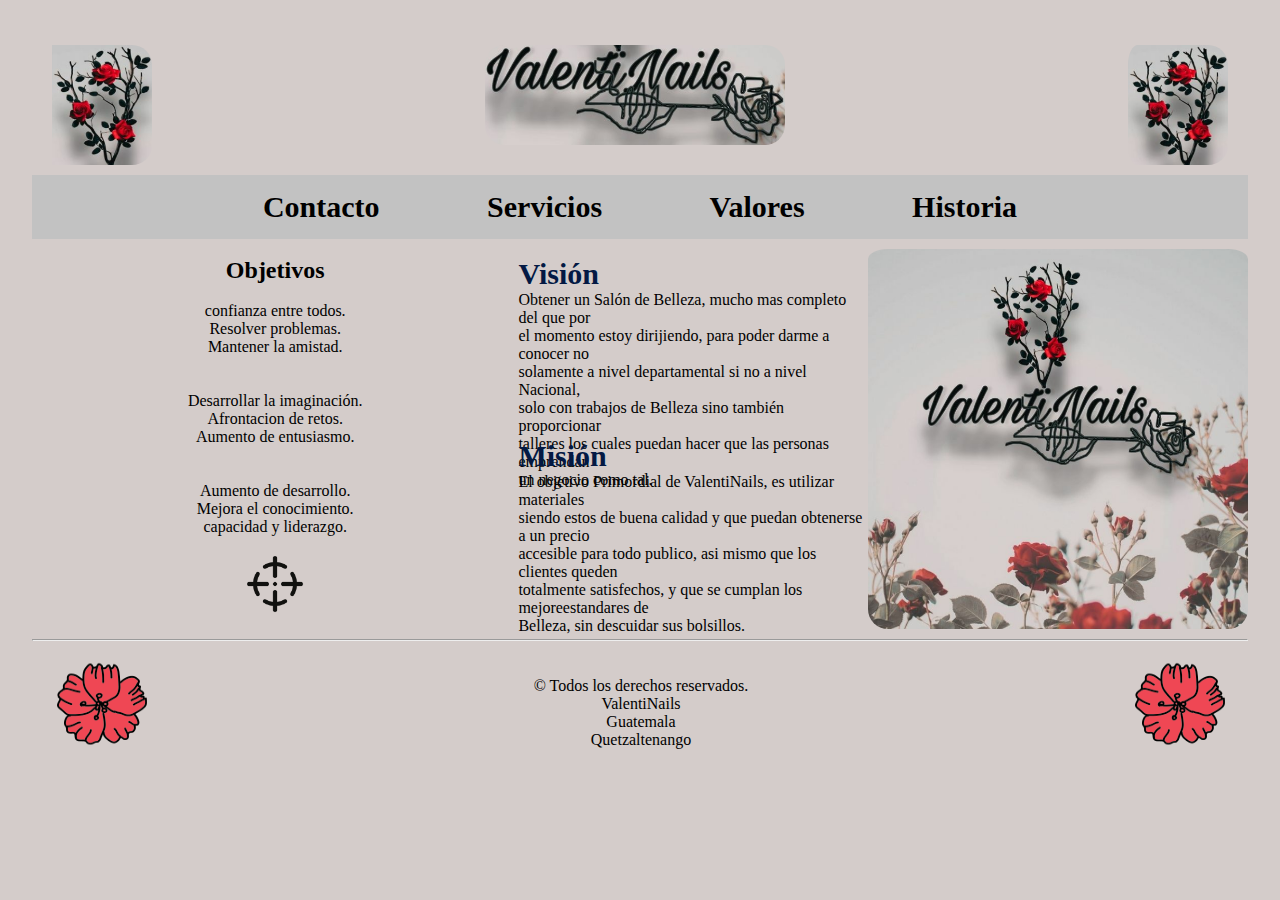
<file: index.html>
<!DOCTYPE html>
<html lang="en">
<head>
    <meta charset="UTF-8">
    <meta name="viewport" content="width=device-width, initial-scale=1.0">
    <link rel="stylesheet" href="css/main.css">
    <title>ValentiNails</title>
</head>
<body>
    <div id="principal">
        <header>
           <a href="index.html"><img id= "logo1" src="img/logo1.png " alt="logo1.png"></a> 
            <img id= "logo4" src="img/logo4.png" alt="logo1.png">
            <img id= "logo" src="img/logo.png" alt="logo1.png">
        </header>
        <nav>
            <ul>
                <li><a href="sub/contacto.html">Contacto</a></li>
                <li><a href="sub/servicios.html">Servicios</a></li>
                <li><a href="sub/valores.html">Valores</a></li>
                <li><a href="sub/historia.html">Historia</a></li>
            </ul>
        </nav>
        <main>
            <section>
                <img id= "inicio" src="img/inicio.png" alt="inicio.png">
                <article><br>  
                    <p id="vi">Visión</p>                    
                    <p>Obtener un Salón de Belleza, mucho mas completo del que por </p> 
                    <p>el momento estoy dirijiendo, para poder darme a conocer no </p>
                    <p>solamente a nivel departamental si no a nivel Nacional,</p>
                    <p>solo con trabajos de Belleza sino también proporcionar</p> 
                    <p>talleres los cuales puedan hacer que las personas emprendan</p>
                    <p>un negocio como tal.</p>  
   
                </article>

                <article>
                    <p id="mi">Misión</p>
                    <p>El objetivo Primordial de ValentiNails, es utilizar materiales</p>
                    <p>siendo estos de buena calidad y que puedan obtenerse a un precio</p>
                    <p>accesible para todo publico, asi mismo que los clientes queden</p> 
                    <p>totalmente satisfechos, y que se cumplan los mejoreestandares de</p>
                    <p>Belleza, sin descuidar sus bolsillos.</p>   
                </article>
                
            </section>
            <aside><br>
                <h2>Objetivos</h2><br>
                <ul>
                    <li>confianza entre todos.</li>
                    <li>Resolver problemas.</li>
                    <li>Mantener la amistad.</li>
                </ul>
                <br><br>
                <ul>
                    <li>Desarrollar la imaginación.</li>
                    <li>Afrontacion de retos.</li>
                    <li>Aumento de entusiasmo.</li>
                </ul>
                <br><br>
                <ul>
                    <li>Aumento de desarrollo.</li>
                    <li>Mejora el conocimiento.</li>
                    <li>capacidad y liderazgo.</li>
                </ul><br>
                <img id= "objetivo" src="img/objetivo.png" alt="objetivo.png">
            </aside>
        </main>
        <hr><br>
        <footer>
            <img id= "logo2" src="img/rose1.png " alt="logo2.png"> 
            <img id= "logo3" src="img/rose2.png " alt="logo3.png"> 
            <br>
             &copy; Todos los derechos reservados.
            <p> ValentiNails </p>       
            <p>Guatemala</p>   
            <p>Quetzaltenango</p>  

        </footer>
    </div>
</body>
</html>
</file>
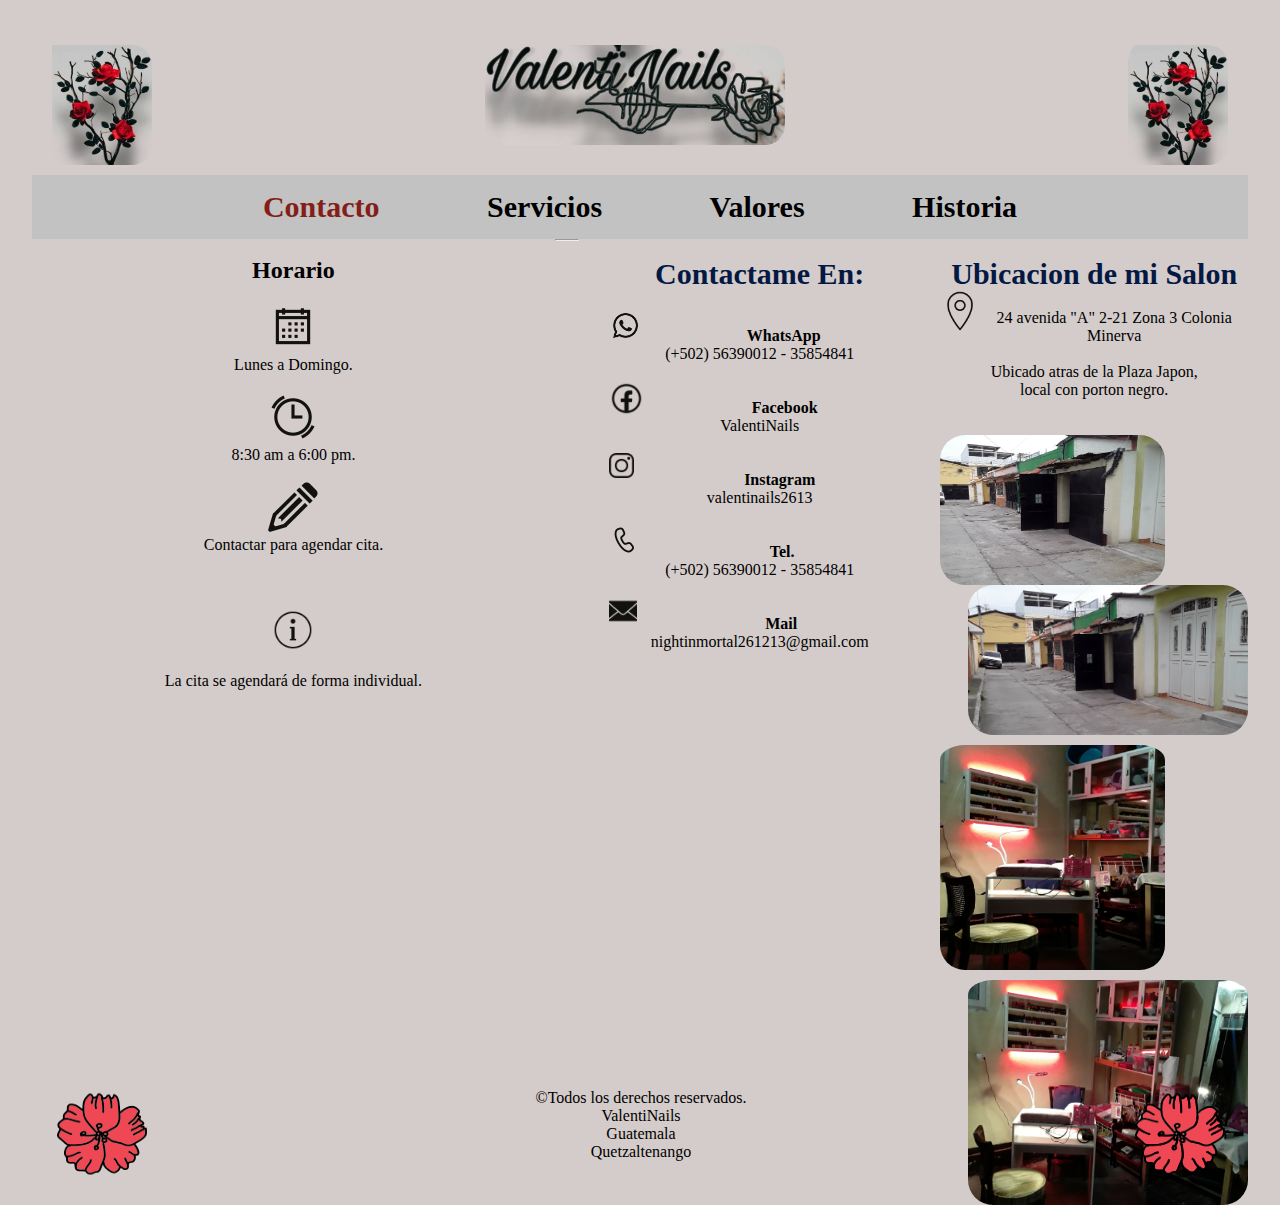
<file: sub/contacto.html>
<!DOCTYPE html>
<html lang="en">
<head>
    <meta charset="UTF-8">
    <meta name="viewport" content="width=device-width, initial-scale=1.0">
    <link rel="stylesheet" href="../css/contacto.css">
    <title>ValentiNails | Contacto</title>
</head>
<body>
    <div id="principal">
        <header>
           <a href="../index.html"><img id= "logo1" src="../img/logo1.png " alt="logo1.png"></a> 
            <img id= "logo4" src="../img/logo4.png" alt="logo1.png">
            <img id= "logo" src="../img/logo.png" alt="logo1.png">
        </header>
        <nav>
            <ul>
                <li><a id="contacto" href="contacto.html">Contacto</a></li>
                <li><a href="servicios.html">Servicios</a></li>
                <li><a href="valores.html">Valores</a></li>
                <li><a href="historia.html">Historia</a></li>
            </ul>
        </nav>
        <main>
            <section>
                <article id="con"><br>
                    <p id="vi">Contactame En:</p><br>         
                    <img id= "wasap" src="../icon/wasap.png" alt="WhatsApp.png">  <br>      
                    <a id="icons" href="https://l.facebook.com/l.php?u=https%3A%2F%2Fapi.whatsapp.com%2Fsend%3Fphone%3D50256390012%26app%3Dfacebook%26entry_point%3Dpage_cta%26fbclid%3DIwAR08nIAffnxI5-ngrA-WNt3A284PSvCzyUPX5sSzjcUdCO5Z3QaWrh-cL2I&h=AT3ipWC5KntdSg_ktDXofHLWjuy0UqfUsyunVHhJQ61aqTxRDcKlSOhkDnve0j6hT_CSMGxDoCV-ATdVS7o9sGQ2cOmlmaF5hgeKVoJ3F3HWbdqiAy2nnLa4DmMJjt_AM2xSsHEjNiVeHEZTeA" target="_blank"><strong>WhatsApp</strong></a> <p>(+502)  56390012 - 35854841</p><br>
                    <img id= "face" src="../icon/facebook.png" alt="facebook.png"><br>
                    <a id="icons" href="https://www.facebook.com/ValentiNails2613/" target="_blank"><strong>Facebook</strong></a> <p>ValentiNails</p><br>
                    <img id= "insta" src="../icon/instagram.png" alt="instagram.png"><br>          
                    <a id="icons" href="https://instagram.com/valentinails2613?igshid=YmMyMTA2M2Y=" target="_blank"><strong>Instagram</strong></a> <p>valentinails2613</p><br>
                    <img id= "tel" src="../icon/tel.png" alt="tel.png"> <br>
                    <a id="icons" ><strong>Tel.</strong></a> <p>(+502)  56390012 - 35854841</p><br>
                    <img id= "mail" src="../icon/gmail.png" alt="mail.png"> <br>   
                    <a id="icons" href="nightinmortal261213@gmail.com" target="_blank"><strong>Mail</strong></a> <p>nightinmortal261213@gmail.com</p><br>
                </article>

                <article id="ubi"><br>
                    <p id="mi">Ubicacion de mi Salon</p>
                    <img id= "ub" src="../icon/location.png" alt="Ubicacion.png"> <br>
                    <p>24 avenida "A" 2-21 Zona 3 Colonia Minerva</p><br>
                    <p>Ubicado atras de la Plaza Japon,</p>
                    <p>local con porton negro.</p><br><br>
                    <img id= "puerta1" src="../img_ubicacion/puerta1.jpg" alt="Ubicacion.png"> 
                    <img id= "puerta2" src="../img_ubicacion/puerta2.jpg" alt="Ubicacion.png">
                    <img id= "salon1" src="../img_ubicacion/salon1.jpg" alt="salon.png"> 
                    <img id= "salon2" src="../img_ubicacion/salon2.jpg" alt="salon.png"> 
                </article>
                
            </section>
            <aside><br>
                <h2>Horario</h2><br>
                <ul>
                    <img id= "calen" src="../icon/calen.png" alt="icon.jpeg"><br>
                    <li>Lunes a Domingo.</li><br>
                    <img id= "reloj" src="../icon/reloj.png" alt="icon.jpeg"><br>
                    <li>8:30 am a 6:00 pm.</li><br>
                    <img id= "reloj" src="../icon/paliz.png" alt="icon.jpeg"><br>
                    <li>Contactar para agendar cita.</li>
                </ul>
                <br><br>
                <img id= "info" src="../icon/info.png" alt="info.png"><br><br>
                <p>La cita se agendará de forma individual.</p>
                <br><br>
            </aside>
        </main>
        <hr>
        <footer>
            <img id= "logo2" src="../img/rose1.png " alt="logo2.png"> 
            <img id= "logo3" src="../img/rose2.png " alt="logo3.png"> 
            <br>
             <a> &copy;Todos los derechos reservados.</a>   
             <p>ValentiNails</p>     
            <p>Guatemala</p>   
            <p>Quetzaltenango</p>  

        </footer>
    </div>
</body>
</html>
</file>
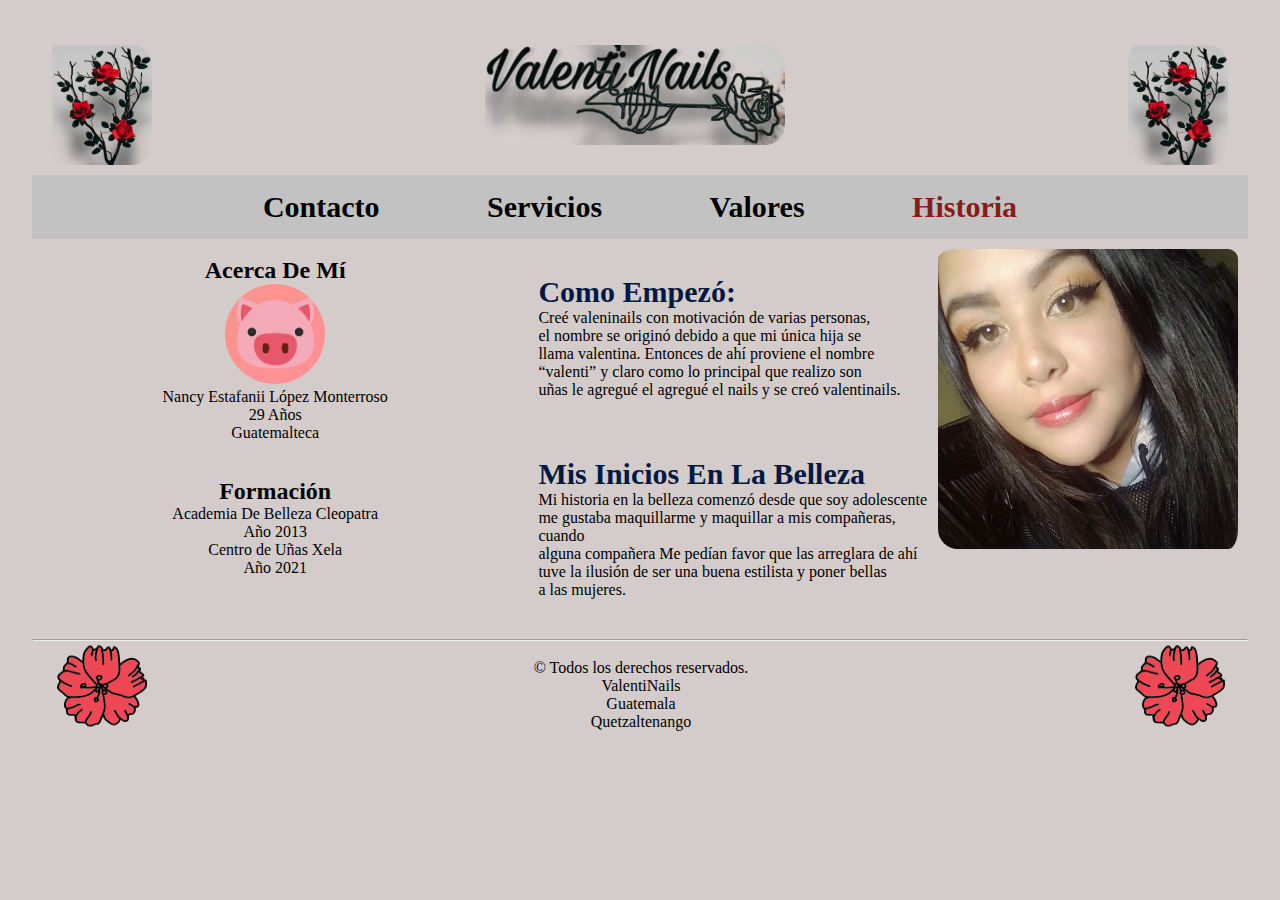
<file: sub/historia.html>
<!DOCTYPE html>
<html lang="en">
<head>
    <meta charset="UTF-8">
    <meta name="viewport" content="width=device-width, initial-scale=1.0">
    <link rel="stylesheet" href="../css/historia.css">
    <title>ValentiNails | Historia</title>
</head>
<body>
    <div id="principal">
        <header>
           <a href="../index.html"><img id= "logo1" src="../img/logo1.png " alt="logo1.png"></a> 
            <img id= "logo4" src="../img/logo4.png" alt="logo1.png">
            <img id= "logo" src="../img/logo.png" alt="logo1.png">
        </header>
        <nav>
            <ul>
                <li><a href="contacto.html">Contacto</a></li>
                <li><a href="servicios.html">Servicios</a></li>
                <li><a  href="valores.html">Valores</a></li>
                <li><a id="contacto" href="historia.html">Historia</a></li>
            </ul>
        </nav>
        <main>
            <section>
                <img id= "tefi" src="../img/tefi.jpeg" alt="tefa.png"><br>
                <article><br>
                    <p id="vi">Como Empezó:</p>             
                    <p>Creé valeninails con motivación de varias personas, </p>
                    <p>el nombre se originó debido a que mi única hija se </p>  
                    <p>llama valentina. Entonces de ahí proviene el nombre</p>
                    <p>“valenti” y claro como lo principal que realizo son</p>
                    <p>uñas le agregué el agregué el nails y se creó valentinails. </p>
                </article>

                <article>
                    <p id="mi">Mis Inicios En La Belleza</p>
                    <p>Mi historia en la belleza comenzó desde que soy adolescente</p>
                    <p>me gustaba maquillarme y maquillar a mis compañeras, cuando  </p>
                    <p>alguna compañera Me pedían favor que las arreglara de ahí </p>
                    <p>tuve la ilusión de ser una buena estilista y poner bellas </p>
                    <p>a las mujeres.</p>
                </article>
                
            </section>
            <aside><br>
                <h2>Acerca De Mí</h2>
                <img id= "tefa" src="../img/cochito.png" alt="tefa.png"><br>
                <ul>
                    <li>Nancy Estafanii López Monterroso</li>
                    <li>29 Años</li>
                    <li>Guatemalteca</li>
                </ul>
                <br><br>               
                <h2>Formación</h2>
                <ul>
                    <li>Academia De Belleza Cleopatra</li>
                    <p> Año 2013</p>
                    <li>Centro de Uñas Xela</li>
                    <p> Año 2021</p>
                </ul>
                <br><br>
            </aside>
        </main>
        <hr>
        <footer>
            <img id= "logo2" src="../img/rose1.png " alt="logo2.png"> 
            <img id= "logo3" src="../img/rose2.png " alt="logo3.png"> 
            <br>
             &copy; Todos los derechos reservados.
            <p> ValentiNails </p>       
            <p>Guatemala</p>   
            <p>Quetzaltenango</p>  

        </footer>
    </div>
</body>
</html>
</file>
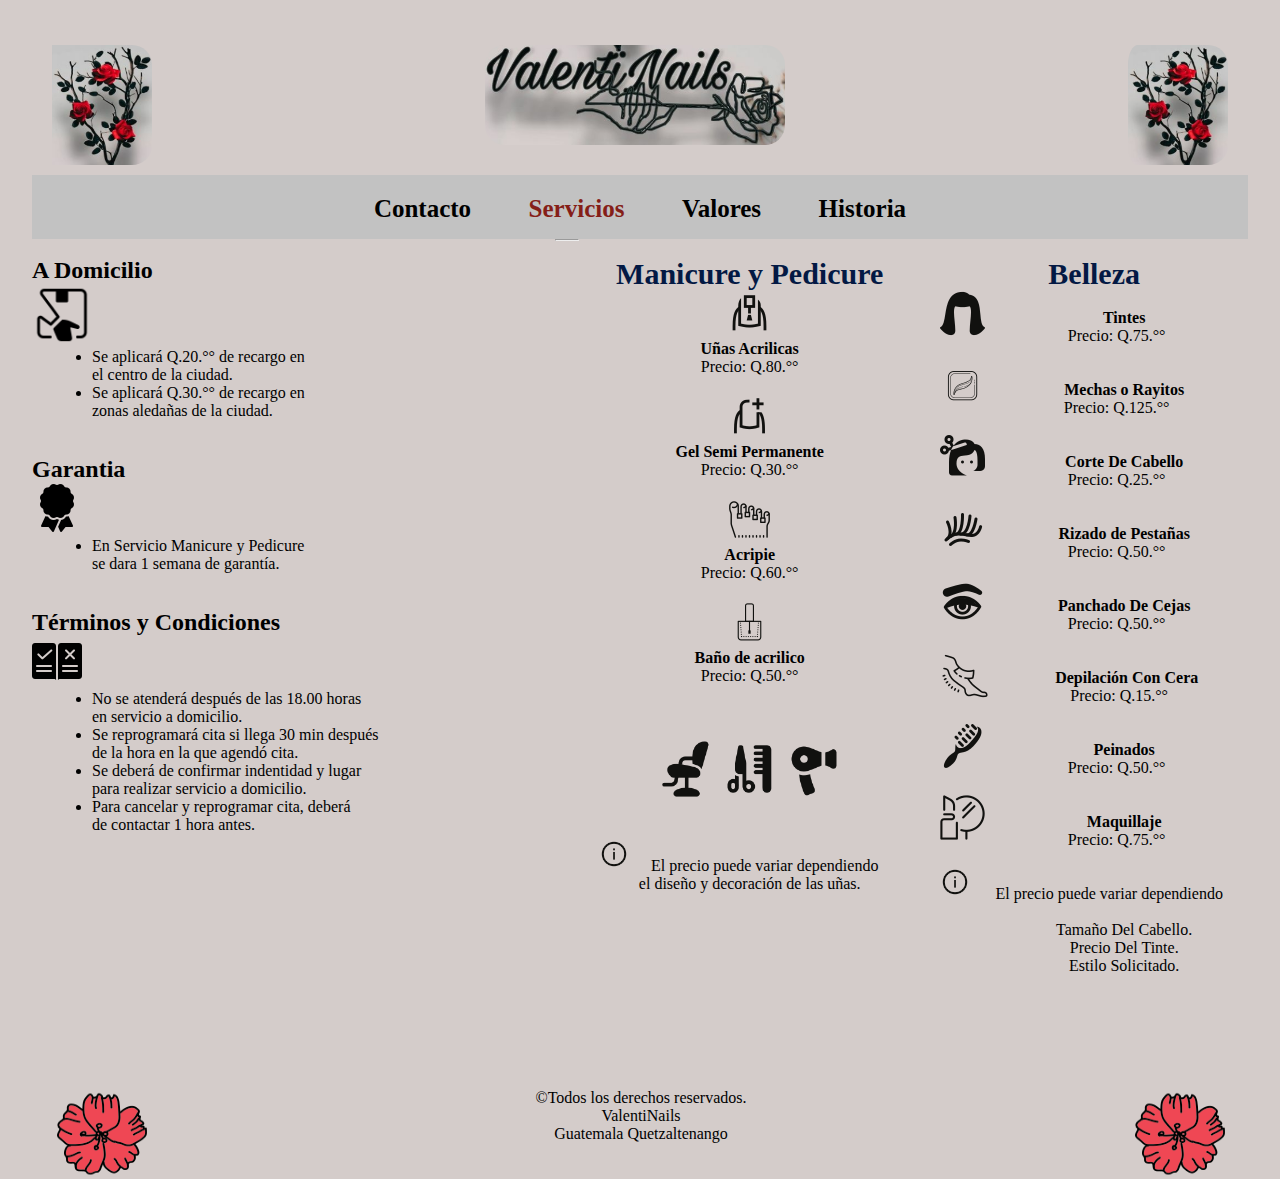
<file: sub/servicios.html>
<!DOCTYPE html>
<html lang="en">
<head>
    <meta charset="UTF-8">
    <meta name="viewport" content="width=device-width, initial-scale=1.0">
    <link rel="stylesheet" href="../css/servicios.css">
    <title>ValentiNails | Servicios</title>
</head>
<body>
    <div id="principal">
        <header>
           <a href="../index.html"><img id= "logo1" src="../img/logo1.png " alt="logo1.png"></a> 
            <img id= "logo4" src="../img/logo4.png" alt="logo1.png">
            <img id= "logo" src="../img/logo.png" alt="logo1.png">
        </header>
        <nav>
            <ul>
                <li><a href="contacto.html">Contacto</a></li>
                <li><a id="contacto" href="servicios.html">Servicios</a></li>
                <li><a  href="valores.html">Valores</a></li>
                <li><a  href="historia.html">Historia</a></li>
            </ul>
        </nav>
        <main>
            <section>
                <article id="con"><br>
                    <p id="vi">Manicure y Pedicure </p>             
                    <img id= "una" src="../icon_servicios/uñas.png" alt="uñas.png"><br>      
                    <a ><strong>Uñas Acrilicas</strong></a> <p>Precio: Q.80.°°</p><br>
                    <img id= "gel" src="../icon_servicios/gel.png" alt="gel.png"><br>
                    <a ><strong>Gel Semi Permanente</strong></a> <p>Precio: Q.30.°°</p><br>
                    <img id= "acripie" src="../icon_servicios/acripie.png" alt="acripie.png"><br>          
                    <a ><strong>Acripie</strong></a> <p>Precio: Q.60.°°</p><br>
                    <img id= "bano_acrilico" src="../icon_servicios/acrilico.png" alt="acrilico.png"> <br>
                    <a ><strong>Baño de acrilico</strong></a> <p>Precio: Q.50.°°</p><br><br><br>
                    <img id= "ima" src="../icon_servicios/silla.png" alt="silla.png">  
                    <img id= "ima1" src="../icon_servicios/tijera.png" alt="tijera.png">  
                    <img id= "ima2" src="../icon_servicios/secador.png" alt="secador.png"><br><br><br>
                    <img id= "info1" src="../icon_servicios/info.png" alt="info.png"> <br>   
                    <a id="icon2">El precio puede variar dependiendo</a><p>el diseño y decoración de las uñas.</p><br>
                </article>

                <article id="ubi"><br>
                    <p id="mi">Belleza</p>           
                    <img id= "tinte" src="../icon_servicios/tinte.png" alt="tinte.png"><br>      
                    <a id="icons"><strong>Tintes</strong></a> <p>Precio: Q.75.°°</p><br>
                    <img id= "mecha" src="../icon_servicios/mechas.png" alt="mechas.png"><br>
                    <a id="icons"><strong>Mechas o Rayitos</strong></a> <p>Precio: Q.125.°°</p><br>
                    <img id= "corte" src="../icon_servicios/cortes.png" alt="corte.png"><br>          
                    <a id="icons"><strong>Corte De Cabello</strong></a> <p>Precio: Q.25.°°</p><br>
                    <img id= "pestanas" src="../icon_servicios/pestanas.png" alt="pestañas.png"> <br>
                    <a id="icons" ><strong>Rizado de Pestañas</strong></a> <p>Precio: Q.50.°°</p><br>
                    <img id= "ceja" src="../icon_servicios/sejas.png" alt="ceja.png"> <br> 
                    <a id="icons" ><strong>Panchado De Cejas</strong></a> <p>Precio: Q.50.°°</p><br>
                    <img id= "cera" src="../icon_servicios/cera.png" alt="cera.png"> <br>
                    <a id="icons" ><strong>Depilación Con Cera</strong></a> <p>Precio: Q.15.°°</p><br>
                    <img id= "peina" src="../icon_servicios/peinado.png" alt="peinado.png"> <br>
                    <a id="icons" ><strong>Peinados</strong></a> <p>Precio: Q.50.°°</p><br>
                    <img id= "maquilla" src="../icon_servicios/maquillaje.png" alt="maquillaje.png"> <br>
                    <a id="icons" ><strong>Maquillaje</strong></a> <p>Precio: Q.75.°°</p><br>
                    <img id= "info" src="../icon_servicios/info.png" alt="info.png"> <br>  
                    <a id="icon1">El precio puede variar dependiendo</a><br>
                    <ul><br>
                        <li>Tamaño Del Cabello.</li>
                        <li>Precio Del Tinte.</li>
                        <li>Estilo Solicitado.</li>
                    </ul>

                </article>
                
            </section>
            <aside><br>
                <h2>A Domicilio</h2>
                <img id= "domi" src="../icon_servicios/domicilio.png " alt="domicilio.jpeg"><br>
                <ul>
                    <li>Se aplicará Q.20.°° de recargo en </li>
                    <p>el centro de la ciudad.</p>
                    <li>Se aplicará Q.30.°° de recargo en </li>
                    <p>zonas aledañas de la ciudad.</p>
    
                </ul>
                <br><br>
                <h2>Garantia</h2>
                <img id= "gara" src="../icon_servicios/garantia.png" alt="garantia.jpeg"><br>
                <ul>
                    <li>En Servicio Manicure y Pedicure </li>
                    <p>se dara 1 semana de garantía.</p>
                </ul>
                <br><br>
                <h2>Términos y Condiciones</h2>
                <img id= "termino" src="../icon_servicios/termino.png" alt="Terminos.jpeg"><br>
                <ul>
                    <li>No se atenderá después de las 18.00 horas</li>
                    <p> en servicio a domicilio.</p>
                    <li>Se reprogramará cita si llega 30 min después</li>
                    <p> de la hora en la que agendó cita.</p>
                    <li>Se deberá de confirmar indentidad y lugar</li>
                    <p> para realizar servicio a domicilio.</p>
                    <li>Para cancelar y reprogramar cita, deberá </li>
                    <p> de contactar 1 hora antes.</p>
                    


                </ul>
            </aside>
        </main>
        <hr>
        <footer>
            <img id= "logo2" src="../img/rose1.png " alt="logo2.png"> 
            <img id= "logo3" src="../img/rose2.png " alt="logo3.png"> 
            <br>
            <a> &copy;Todos los derechos reservados.</a>
            <p>ValentiNails</p>       
            <p>Guatemala Quetzaltenango</p>   
            
        </footer>
    </div>
</body>
</html>
</file>
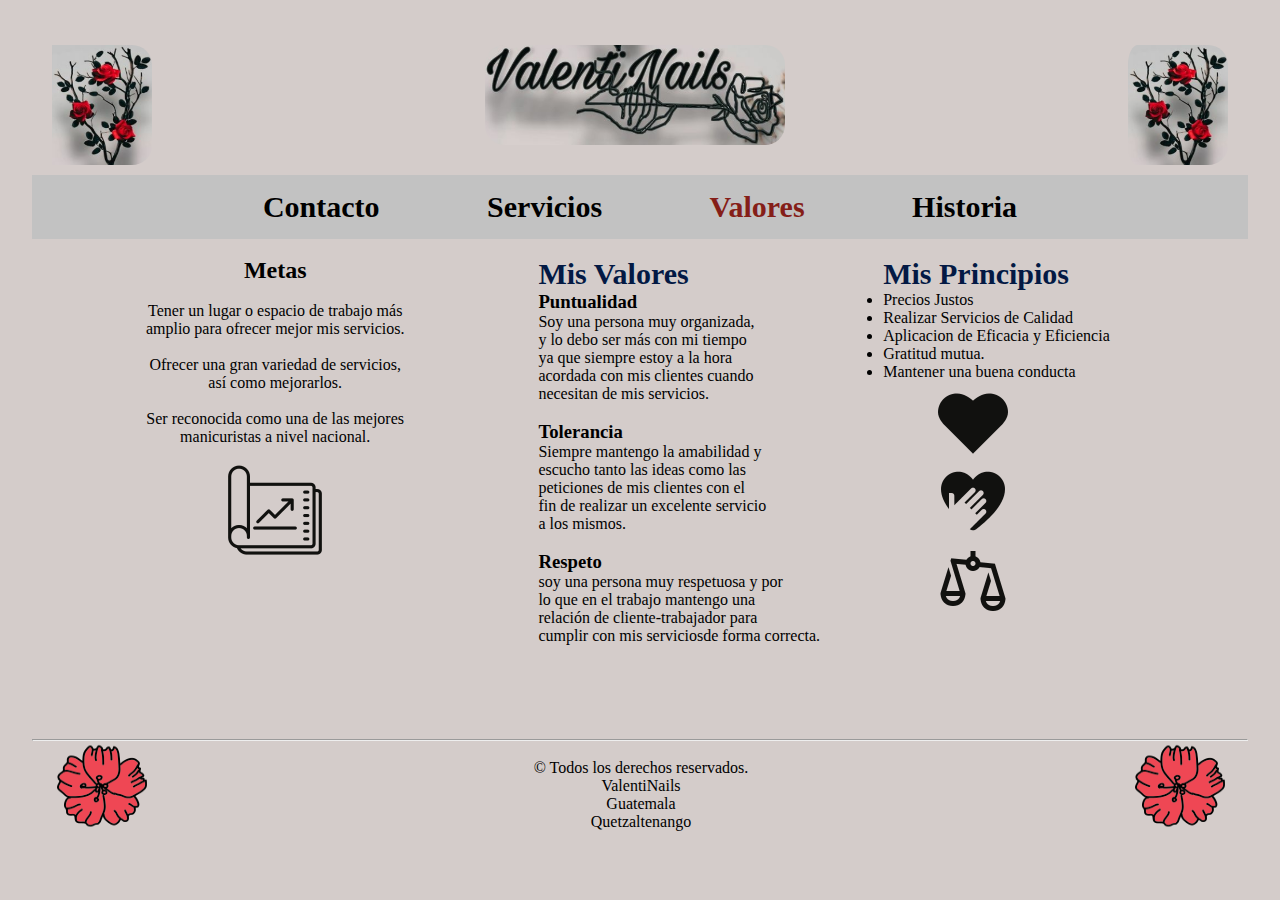
<file: sub/valores.html>
<!DOCTYPE html>
<html lang="en">
<head>
    <meta charset="UTF-8">
    <meta name="viewport" content="width=device-width, initial-scale=1.0">
    <link rel="stylesheet" href="../css/valores.css">
    <title>ValentiNails | Valores</title>
</head>
<body>
    <div id="principal">
        <header>
           <a href="../index.html"><img id= "logo1" src="../img/logo1.png " alt="logo1.png"></a> 
            <img id= "logo4" src="../img/logo4.png" alt="logo1.png">
            <img id= "logo" src="../img/logo.png" alt="logo1.png">
        </header>
        <nav>
            <ul>
                <li><a href="contacto.html">Contacto</a></li>
                <li><a href="servicios.html">Servicios</a></li>
                <li><a id="contacto" href="valores.html">Valores</a></li>
                <li><a href="historia.html">Historia</a></li>
            </ul>
        </nav>
        <main>
            <section>
                <article id="con"><br>
                    <p id="vi">Mis Valores</p> 
                    <h3>Puntualidad</h3>
                    <p> Soy una persona muy organizada, </p>
                    <p> y lo debo ser más con mi tiempo </p>  
                    <p> ya que siempre estoy a la hora  </p>
                    <p> acordada con mis clientes cuando</p>
                    <p> necesitan de mis servicios.     </p><br>
                    <h3>Tolerancia</h3>
                    <p> Siempre mantengo la amabilidad y </p>
                    <p> escucho tanto las ideas como las </p>  
                    <p> peticiones de mis clientes con el</p>
                    <p> fin de realizar un excelente servicio</p>
                    <p> a los mismos. </p><br>
                    <h3>Respeto</h3>
                    <p> soy una persona muy respetuosa y por </p>
                    <p> lo que en el trabajo mantengo una </p>  
                    <p> relación de cliente-trabajador para  </p>
                    <p> cumplir con mis serviciosde forma correcta. </p>
                </article>

                <article id="ubi"><br>
                    <p id="mi">Mis Principios</p>
                    <ul>
                        <li>Precios Justos </li>
                        <li>Realizar Servicios de Calidad </li>
                        <li>Aplicacion de Eficacia y Eficiencia</li>
                        <li>Gratitud mutua.</li>
                        <li>Mantener una buena conducta</li>
                    </ul>
                    <img id= "amor" src="../icon/amor.png" alt="amor.png">
                    <img id= "hones" src="../icon/honestidad.png" alt="honestidad.png">
                    <img id= "justi" src="../icon/justicia.png" alt="justicia.png">
                </article>
                
            </section>
            <aside><br>
                <h2>Metas</h2><br>
                <ul>
                    <li>Tener un lugar o espacio de trabajo más</li>
                    <p> amplio para ofrecer mejor mis servicios.</p><br>
                    <li>Ofrecer una gran variedad de servicios,</li>
                    <p> así como mejorarlos.</p><br>    
                    <li>Ser reconocida como una de las mejores </li>
                    <p> manicuristas a nivel nacional.</p>
                </ul><br>
                <img id= "lmetas1" src="../img/metas1.png " alt="metas.png"> 
                <br><br>
            </aside>
        </main>
        <hr>
        <footer>
            <img id= "logo2" src="../img/rose1.png " alt="logo2.png"> 
            <img id= "logo3" src="../img/rose2.png " alt="logo3.png"> 
            <br>
             &copy; Todos los derechos reservados.
            <p> ValentiNails </p>       
            <p>Guatemala</p>   
            <p>Quetzaltenango</p>

        </footer>
    </div>
</body>
</html>
</file>
<file: css/main.css>
*{
    margin: 0;
    padding: 0;
}
body{
    background-color: #d4ccca ;
}

#principal{
    
    font-family:Cambria, Cochin, Georgia, Times, 'Times New Roman', serif;
    width: 95%;
    margin: 0 auto;
   font-size: 16px;
}

#logo1{
    height: 100px;
    width:  300px;
    float: center;
    border-radius: 20px;
    
}
#logo{
    height: 120px;
     width: 100px;
    float: left;
    border-radius: 20px;
    padding-left: 20px;
}
#logo4{
    height: 120px;
    width: 100px;
    float: right;
    padding-left:10px ;
    border-radius: 20px;
}
header{
    text-align: center;
    font-size: 40px;
    margin-top: 25px;
    padding: 20px;
    padding-left: 0px;
}


nav {
    background-color: #c2c2c2;
    text-align: center;
    padding: 15px;
    font-weight: bold;
    font-size: 30px;
}

nav > ul{
    list-style: none;
    
}


nav >ul>li{
    display: inline;
    padding: 25px;
    position: relative;

}
nav >ul>li::before{
  content: "";
  height: 3px;
  width: 0%;
  background: #a59988;
  position: absolute;
  left: 0;
  top: 65px;
  transition: 0.4s ease-out;    
}
nav >ul>li:hover:before{
width: 100%;
}

nav >ul>li>a{
    display: inline;
    padding: 25px;
    text-decoration: none;
    color: black;
}

section{
    width: 60%;
    height: 400px;
    float:right;
}
#imagen1{
   
    float: right;
    }  
#imagen2{
    
    float: right;
 }  
aside{
    width: 40%;
    height: 400px;
    text-align: center;
    float: left;
}
aside> ul{
    list-style: none;
}


#noticia1{
    height: 90px;
    width: 90px;
    float: left;
    border-radius: 20px;
 }  
#noticia2{
    height: 90px;
    width: 90px;
    float: left;
    border-radius: 20px;
 }
#noticia3{
    height: 90px;
    width: 90px;
    float: left;
    border-radius: 20px;
    
   
}
#inicio{
    height: 380px;
    width: 380px;
    float: right;
    border-radius: 20px;
    border-style:inherit;
    padding-top: 10px;
}

#vi,#mi{
    color: #031944;
    font-weight: bold;
    font-size:30px;

}
footer{
    width: 100%;
    height: 150px;  
    text-align: center;
    padding-left: 20px;

}
#logo2{
    height: 90px;
    width: 100px;
    float: right;
    padding-right: 38px;
    }  
#logo3{
     height: 90px;
     width: 100px;
     float: left;
}     
article{
    height: 200px;
}
#objetivo{
    height: 60px;
    width: 60px;
}
</file>
<file: css/contacto.css>
*{
    margin: 0;
    padding: 0;
}
body{
    background-color: #d4ccca ;
}

#principal{
    
    font-family:Cambria, Cochin, Georgia, Times, 'Times New Roman', serif;
    width: 95%;
    margin: 0 auto;
   font-size: 16px;
}

#contacto{
    color: #851E18;
}

#logo1{
    height: 100px;
    width:  300px;
    float: center;
    border-radius: 20px;
    
}
#logo{
    height: 120px;
     width: 100px;
    float: left;
    border-radius: 20px;
    padding-left: 20px;
}
#logo4{
    height: 120px;
    width: 100px;
    float: right;
    padding-left:10px ;
    border-radius: 20px;
}
header{
    text-align: center;
    font-size: 40px;
    margin-top: 25px;
    padding: 20px;
    padding-left: 0px;
}


nav {
    background-color: #c2c2c2;
    text-align: center;
    padding: 15px;
    font-weight: bold;
    font-size: 30px;
}

nav > ul{
    list-style: none;
    
}


nav >ul>li{
    display: inline;
    padding: 25px;
    position: relative;

}
nav >ul>li::before{
  content: "";
  height: 3px;
  width: 0%;
  background: #a59988;
  position: absolute;
  left: 0;
  top: 65px;
  transition: 0.4s ease-out;    
}
nav >ul>li:hover:before{
width: 100%;
}

nav >ul>li>a{
    display: inline;
    padding: 25px;
    text-decoration: none;
    color: black;
}

section{
    width: 70%;
    height: 600px;
    float:right;
}
#imagen1{
    height: 120px;
    width: 120px;
    float: right;
    }  
#imagen2{
    height: 120px;
    width: 120px;
    float: right;
 }  
aside{
    width: 30%;
    height: 600px;
    text-align: center;
    float: left;
}
aside> ul{
    list-style: none;
}


#noticia1{
    height: 90px;
    width: 90px;
    float: left;
    border-radius: 20px;
 }  
#noticia2{
    height: 90px;
    width: 90px;
    float: left;
    border-radius: 20px;
 }
#noticia3{
    height: 90px;
    width: 90px;
    float: left;
    border-radius: 20px;
}
 
#vi,#mi{
    color: #031944;
    font-weight: bold;
    font-size:30px;
}
 

footer{
    width: 100%;
    height: 150px;  
    text-align: center;
    padding-left: 20px;

}
#logo2{
    height: 90px;
    width: 100px;
    float: right;
    padding-right: 38px;
    }  
#logo3{
     height: 90px;
     width: 100px;
     float: left;
}     
article{
    padding-left: 20px;
    height: 200px;
}
#wasap{
  height: 33px;
  width:  33px;
  float: left;
}
#face{
    height: 35px;
    width:  35px;
    float: left;
}
#insta{
    height: 25px;
    width:  25px;
    float: left;
}
#tel{
    height: 30px;
    width:  30px;
    float: left;
}
#mail{
    height: 28px;
    width:  28px;
    float: left;
}
#con{
    float: left;
    width: 40%;
    height: 100%;
    padding-left: 30px;
   
    
   
}
#con >a {
    text-decoration: none;
    color: black;
}
#ubi{
    float: right;
    width: 55%;
    height: 100%;
    
}
#ub{
    height: 40px;
    width:  40px;
    float: left;
    
}
#puerta1{
    height: 150px;
    width:  225px;
    float: left;
    border-radius: 25px;
   
   
}
#puerta2{
    height: 150px;
    width:  280px;
    float: right;
    border-radius: 25px;
   
}
#salon1{
    height: 225px;
    width:  225px;
    float: left;
    border-radius: 25px;
    padding-top: 10px;
   
}
#salon2{
    height: 225px;
    width:  280px;
    float: right;
    padding-top: 10px;
    border-radius: 25px;
}
#icons{
    padding-left: 15px;
}
#info{
    
    padding-top: 20px;
    height: 40px;
    width: 40px;
}

@media (max-width : 1300px){
    nav >ul>li{
        display: inline;
        position: relative;
    
    }
    section{
        width: 55%;
        height: 850px;
        text-align: center;
       }
       
        section #ubi{
         width:46%;
         height: 900px;        
        }
        section #ubi ul{
            list-style: none;
           }
        section #con{
            width: 45%;
            height: 850px;
           }
    aside{
            width: 43%;
            height: 850px;
    }


 }
 @media (max-width : 950px){
    nav >ul>li{
        display: inline;
        position: relative;
        padding: 0;
       font-size: 20px;
    }
    nav ul {
        text-align: center;
        display: inline;
    }
 #ima,#ima1,#ima2{
    height: 50px;
    width: 50px;
 }
section{
    width: 100%;
    height: 1600px;
    text-align: center;
   }
   
section #ubi{
    text-align: center;
    width: 40%;
    height: 1100px;
    display: block;
    padding-right: 205px;
    background-color: #851E18;
   }
   section #ubi ul{
       list-style: none;
      }
   section #con{
       width: 50%;
       height: 500px;
       margin-left: 110px;
       display: block;
      
       background-color: blue;
       
      }
aside{
       width: 100%;
       height:500px;
       display: block;
}

 }





@media (max-width : 600px){

    nav ul li{
        padding-top: 15px;
        text-align: center;
        display: block;
    }
    #logo1{
        height: 90px;
        width:  150px;
        float: center;
        border-radius: 20px;
        }
        #logo4,#logo{
            height: 100px;
            width:  70px;
            border-radius: 100px;
        }
  h2{
    text-align: center;
  }
  section{
    width: 100%;
    height: 1700px;
    text-align: center;
   }
   
    section #ubi{
     width: 50%;
     height: 1000px;
     display: block;
     padding-right: 100px;
     background-color: #851E18;
     
    }
    section #ubi ul{
        list-style: none;
       }
    section #con{
        width: 50%;
        display: block;
        height: 580px;
        margin-left: 100px;
        background-color: blue;
       }
aside{
        width: 100%;
        height: 550px;
        display: block;
}
  #logo3,#logo2{
    padding-top: 10px;
    height: 60px;
    width: 80px;
} 
    #wasap,#face,#insta,#tel,#mail{
    display: inline;
    }
}
</file>
<file: css/historia.css>
*{
    margin: 0;
    padding: 0;
}
body{
    background-color: #d4ccca ;
}

#principal{
    
    font-family:Cambria, Cochin, Georgia, Times, 'Times New Roman', serif;
    width: 95%;
    margin: 0 auto;
   font-size: 16px;
}

#contacto{
    color: #851E18;
}

#logo1{
    height: 100px;
    width:  300px;
    float: center;
    border-radius: 20px;
    
}
#logo{
    height: 120px;
     width: 100px;
    float: left;
    border-radius: 20px;
    padding-left: 20px;
}
#logo4{
    height: 120px;
    width: 100px;
    float: right;
    padding-left:10px ;
    border-radius: 20px;
}
header{
    text-align: center;
    font-size: 40px;
    margin-top: 25px;
    padding: 20px;
    padding-left: 0px;
}


nav {
    background-color: #c2c2c2;
    text-align: center;
    padding: 15px;
    font-weight: bold;
    font-size: 30px;
}

nav > ul{
    list-style: none;
    
}


nav >ul>li{
    display: inline;
    padding: 25px;
    position: relative;

}
nav >ul>li::before{
  content: "";
  height: 3px;
  width: 0%;
  background: #a59988;
  position: absolute;
  left: 0;
  top: 65px;
  transition: 0.4s ease-out;    
}
nav >ul>li:hover:before{
width: 100%;
}

nav >ul>li>a{
    display: inline;
    padding: 25px;
    text-decoration: none;
    color: black;
}

section{
    width: 60%;
    height: 400px;
    float:right;
}
#imagen1{
    height: 120px;
    width: 120px;
    float: right;
    }  
#imagen2{
    height: 120px;
    width: 120px;
    float: right;
 }  
 #tefi{
    height: 300px;
    width:  300px;
    float: right;
    padding-top: 10px;
    padding-right: 10px;
    border-radius: 20px;
 }
aside{
    width: 40%;
    height: 400px;
    text-align: center;
    float: left;
}
aside> ul{
    list-style: none;
}


#noticia1{
    height: 90px;
    width: 90px;
    float: left;
    border-radius: 20px;
 }  
#noticia2{
    height: 90px;
    width: 90px;
    float: left;
    border-radius: 20px;
 }
#noticia3{
    height: 90px;
    width: 90px;
    float: left;
    border-radius: 20px;
}
 
#vi,#mi{
    color: #031944;
    font-weight: bold;
    font-size:30px;
}
 

footer{
    width: 100%;
    height: 150px;  
    text-align: center;
    padding-left: 20px;

}
#logo2{
    height: 90px;
    width: 100px;
    float: right;
    padding-right: 38px;
    }  
#logo3{
     height: 90px;
     width: 100px;
     float: left;
}     
article{
    padding-left: 20px;
    height: 200px;
}
#con >a {
    text-decoration: none;
    color: black;
}
#tefa{
    height: 100px;
    width: 100px;
    float: center;
    border-radius: 50px;
}
#ub{
    height: 40px;
    width:  40px;
    float: left;
    
}
</file>
<file: css/servicios.css>
*{
    margin: 0;
    padding: 0;
}
body{
    background-color: #d4ccca ;
}

#principal{
    
    font-family:Cambria, Cochin, Georgia, Times, 'Times New Roman', serif;
    width: 95%;
    margin: 0 auto;
   font-size: 16px;
  
}

#contacto{
    color: #851E18;
}

#logo1{
    height: 100px;
    width:  300px;
    float: center;
    border-radius: 20px;
    
}
#logo{
    height: 120px;
     width: 100px;
    float: left;
    border-radius: 20px;
    padding-left: 20px;
}
#logo4{
    height: 120px;
    width: 100px;
    float: right;
    padding-left:10px ;
    border-radius: 20px;
}
header{
    text-align: center;
    font-size: 40px;
    margin-top: 25px;
    padding: 20px;
    padding-left: 0px;
   
}


nav {
    background-color: #c2c2c2;
    text-align: center;
    padding: 15px;
    font-weight: bold;
    font-size: 30px;
    
}

nav > ul{
    list-style: none;
    
}


nav >ul>li{
    display: inline;
    padding: 25px;
    position: relative;

}
nav >ul>li::before{
  content: "";
  height: 3px;
  width: 0%;
  background: #a59988;
  position: absolute;
  left: 0;
  top: 65px;
  transition: 0.4s ease-out;    
}
nav >ul>li:hover:before{
width: 100%;
}

nav >ul>li>a{
    display: inline;
    padding: 25px;
    text-decoration: none;
    color: black;
}

section{
    width: 65%;
    height: 800px;
    float:right;
  
}
#imagen1{
    height: 120px;
    width: 120px;
    float: right;
    }  
#imagen2{
    height: 120px;
    width: 120px;
    float: right;
   
 }  
aside{
    width: 35%;
    height: 800px;
    float: left;
    
   
}
aside> ul{
    padding-left: 60px;


}


#noticia1{
    height: 90px;
    width: 90px;
    float: left;
    border-radius: 20px;
 }  
#noticia2{
    height: 90px;
    width: 90px;
    float: left;
    border-radius: 20px;
 }
#noticia3{
    height: 90px;
    width: 90px;
    float: left;
    border-radius: 20px;
}
 
#vi,#mi{
    color: #031944;
    font-weight: bold;
    font-size:30px;
}
 

footer{
    width: 100%;
    height: 150px;  
    text-align: center;
    padding-left: 20px;

}
#logo2{
    height: 90px;
    width: 100px;
    float: right;
    padding-right: 38px;
    }  
#logo3{
     height: 90px;
     width: 100px;
     float: left;
}     
article{
    padding-left: 20px;
    height: 200px;
}
#con{
    float: left;
    height: 100%;
    width: 48%;
    
    
   
}
#con >a {
    text-decoration: none;
    color: black;
}
#ubi{
    float: right;
    width: 47%;
    height: 100%;
   
    
}
#ub{
    height: 40px;
    width:  40px;
    float: left;
    
}
#icons{
    padding-left: 15px;
}
#info{
    float: left;
}
#info1{
    float: left;
}
#tinte,#mecha, #corte, #pestanas,#ceja,#cera,#peina,#maquilla{
    float: left;
}

#ima,#ima1,#ima2{
    height: 110px;
    width: 110px;
}

#ubi>ul{
    padding-left: 60px;  
 }
 #domi{
    height: 60px;
    width: 60px;
 }
 
 @media (max-width : 1300px){
    nav >ul>li{
        display: inline;
        position: relative;
        padding: 0;
       font-size: 25px;
    }
    section{
        width: 55%;
        height: 850px;
        text-align: center;
       }
       
        section #ubi{
         width:46%;
         height: 900px;        
        }
        section #ubi ul{
            list-style: none;
           }
        section #con{
            width: 45%;
            height: 850px;
           }
    aside{
            width: 43%;
            height: 850px;
    }
    #ima,#ima1,#ima2{
        height: 60px;
        width: 60px;
    }
    #info, #info1{
        height: 30px;
        width: 30px;
    }


 }
 @media (max-width : 950px){
    nav >ul>li{
        display: inline;
        position: relative;
        padding: 0;
       font-size: 20px;
    }
 #ima,#ima1,#ima2{
    height: 50px;
    width: 50px;
 }
section{
    width: 55%;
    height: 1100px;
    text-align: center;
   }
   
    section #ubi{
     width:43%;
     height: 1000px;
    
    }
    section #ubi ul{
        list-style: none;
       }
    section #con{
        width: 44%;
        height: 930px;

       }
aside{
        width: 43%;
        height: 1100px;
}
#ima,#ima1,#ima2{
    height: 60px;
    width: 60px;
}
 
#tinte,#mecha, #corte, #pestanas,#ceja,#cera,#peina,#maquilla{
    display: block;
}
    #info, #info1{
        height: 30px;
        width: 30px;
    }
   
 }





@media (max-width : 600px){
    nav ul li{
        padding-top: 15px;
        text-align: center;
        display: block;
    }
    #logo1{
        height: 90px;
        width:  150px;
        float: center;
        border-radius: 20px;
        }
        #logo4,#logo{
            height: 100px;
            width:  70px;
            border-radius: 100px;
        }
  h2{
    text-align: center;
  }
   section{
    width: 100%;
    height: 1550px;
    text-align: center;
   }
   
    section #ubi{
     width: 100%;
     height: 700px;
     display: block;
    }
    section #ubi ul{
        list-style: none;
       }
    section #con{
        width: 100%;
        display: block;
        height: 700px;
       }
aside{
        width: 100%;
        height: 700px;
}
  #logo3,#logo2{
    padding-top: 10px;
    height: 60px;
    width: 80px;
} 
    #ima,#ima1,#ima2{
        height: 40px;
        width: 40px;
    }
}
</file>
<file: css/valores.css>
*{
    margin: 0;
    padding: 0;
}
body{
    background-color: #d4ccca ;
}

#principal{
    
    font-family:Cambria, Cochin, Georgia, Times, 'Times New Roman', serif;
    width: 95%;
    margin: 0 auto;
   font-size: 16px;
}

#contacto{
    color: #851E18;
}

#logo1{
    height: 100px;
    width:  300px;
    float: center;
    border-radius: 20px;
    
}
#logo{
    height: 120px;
     width: 100px;
    float: left;
    border-radius: 20px;
    padding-left: 20px;
}
#logo4{
    height: 120px;
    width: 100px;
    float: right;
    padding-left:10px ;
    border-radius: 20px;
}
header{
    text-align: center;
    font-size: 40px;
    margin-top: 25px;
    padding: 20px;
    padding-left: 0px;
}


nav {
    background-color: #c2c2c2;
    text-align: center;
    padding: 15px;
    font-weight: bold;
    font-size: 30px;
}

nav > ul{
    list-style: none;
    
}


nav >ul>li{
    display: inline;
    padding: 25px;
    position: relative;

}
nav >ul>li::before{
  content: "";
  height: 3px;
  width: 0%;
  background: #a59988;
  position: absolute;
  left: 0;
  top: 65px;
  transition: 0.4s ease-out;    
}
nav >ul>li:hover:before{
width: 100%;
}

nav >ul>li>a{
    display: inline;
    padding: 25px;
    text-decoration: none;
    color: black;
}

section{
    width: 60%;
    height: 500px;
    float:right;
}
#imagen1{
    height: 120px;
    width: 120px;
    float: right;
    }  
#imagen2{
    height: 120px;
    width: 120px;
    float: right;
 }  
aside{
    width: 40%;
    height: 500px;
    text-align: center;
    float: left;
}
aside> ul{
    list-style: none;
}


#noticia1{
    height: 90px;
    width: 90px;
    float: left;
    border-radius: 20px;
 }  
#noticia2{
    height: 90px;
    width: 90px;
    float: left;
    border-radius: 20px;
 }
#noticia3{
    height: 90px;
    width: 90px;
    float: left;
    border-radius: 20px;
}
 
#vi,#mi{
    color: #031944;
    font-weight: bold;
    font-size:30px;
}
 

footer{
    width: 100%;
    height: 150px;  
    text-align: center;
    padding-left: 20px;

}
#logo2{
    height: 90px;
    width: 100px;
    float: right;
    padding-right: 38px;
    }  
#logo3{
     height: 90px;
     width: 100px;
     float: left;
}     
article{
    padding-left: 20px;
    height: 200px;
}
#con{
    float: left;
    width: 40%;
    
   
}
#con >a {
    text-decoration: none;
    color: black;
}
#ubi{
    float: right;
    width: 50%;
    
}
#ub{
    height: 40px;
    width:  40px;
    float: left;
    
}
#amor,#justi,#hones{
    display: block;
    padding-left: 50px;
}
</file>
